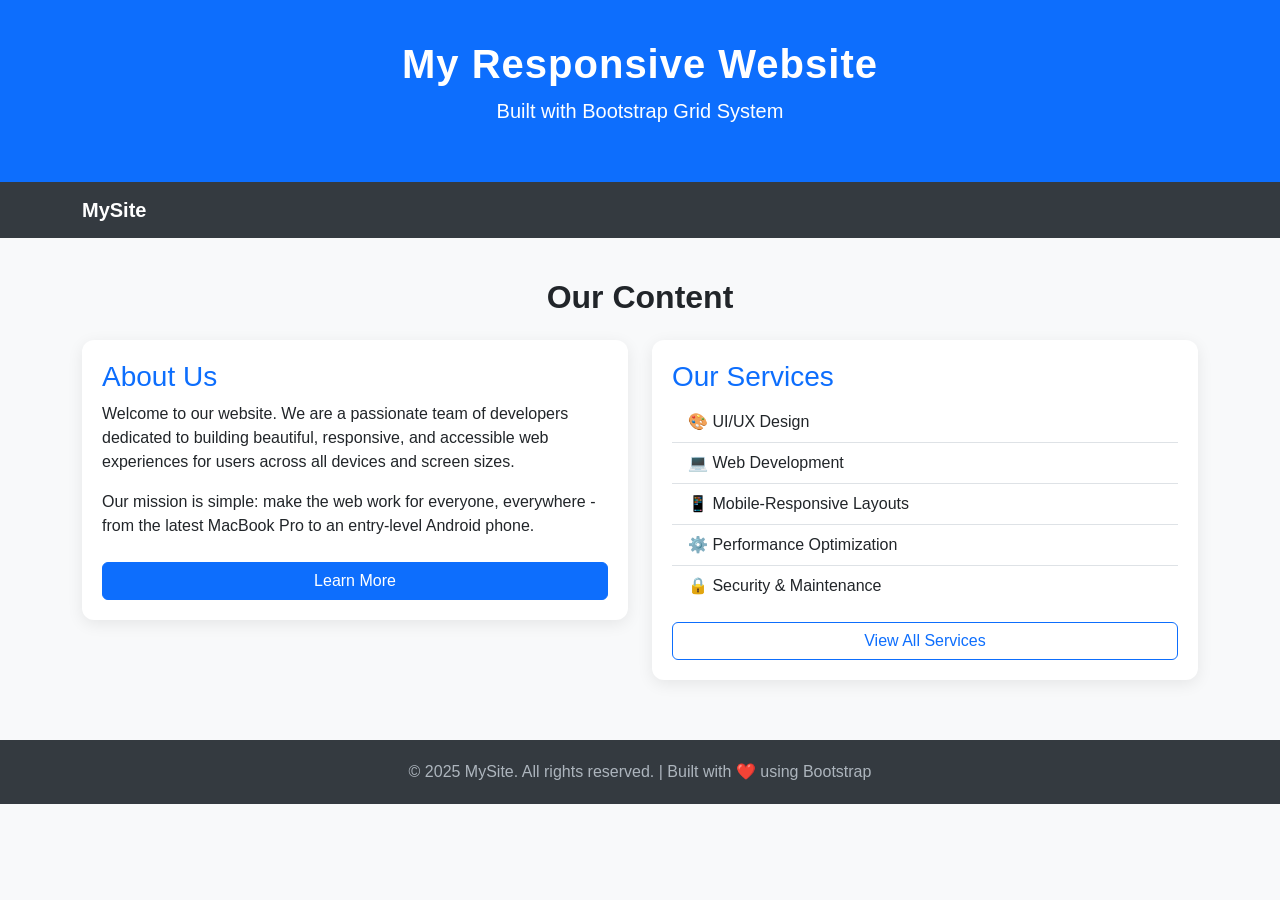
<file: Exp1/index.html>
<!DOCTYPE html>
<html lang="en">
<head>
    <meta charset="UTF-8" />
    <meta name="viewport" content="width=device-width, initial-scale=1.0" />
    <title>Responsive Bootstrap Page</title>
    <!-- Bootstrap 5 CDN -->
    <link href="https://cdn.jsdelivr.net/npm/bootstrap@5.3.8/dist/css/bootstrap.min.css" rel="stylesheet"
        integrity="sha384-sRIl4kxILFvY47J16cr9ZwB07vP4J8+LH7qKQnuqkuIAvNWLzeN8tE5YBujZqJLB" crossorigin="anonymous">
    <style>
        /* Custom styles layered on top of Bootstrap */
        body {
            font-family: 'Segoe UI', sans-serif;
            background-color: #f8f9fa;
        }
        header {
            background-color: #0d6efd;
            color: white;
            padding: 40px 0;
            text-align: center;
        }
        header h1 {
            font-size: 2.5rem;
            font-weight: 700;
            letter-spacing: 1px;
        }
        nav {
            background-color: #343a40;
        }
        nav a {
            color: #ced4da !important;
            font-weight: 500;
            transition: color 0.3s ease;
        }
        nav a:hover {
            color: #ffffff !important;
        }
        .content-section {
            padding: 40px 0;
        }
        .card {
            border: none;
            border-radius: 12px;
            box-shadow: 0 4px 16px rgba(0, 0, 0, 0.08);
            padding: 20px;
            margin-bottom: 20px;
        }
        .card h3 {
            color: #0d6efd;
        }
        footer {
            background-color: #343a40;
            color: #adb5bd;
            text-align: center;
            padding: 20px 0;
        }
    </style>
</head>
<body>
    <!-- ========================
       SECTION 1: HEADER
  ========================= -->
    <header>
        <div class="container">
            <h1>My Responsive Website</h1>
            <p class="lead">Built with Bootstrap Grid System</p>
        </div>
    </header>
    <!-- ========================
       SECTION 2: NAVIGATION BAR
  ========================= -->
    <nav class="navbar navbar-expand-md navbar-dark">
        <div class="container">
            <!-- Brand / Logo -->
            <a class="navbar-brand text-white fw-bold" href="#">MySite</a>
            <!-- Hamburger Toggle (visible on small screens) -->
            <button= class="navbar-toggler" type="button" data-bs-toggle="collapse" data-bs-target="#navbarMenu">
                <span class="navbar-toggler-icon"></span>
                </button>
                <!-- Nav Links -->
                <div class="collapse navbar-collapse" id="navbarMenu">
                    <ul class="navbar-nav ms-auto">
                        <li class="nav-item"><a class="nav-link" href="#">Home</a></li>
                        <li class="nav-item"><a class="nav-link" href="#">About</a></li>
                        <li class="nav-item"><a class="nav-link" href="#">Services</a></li>
                        <li class="nav-item"><a class="nav-link" href="#">Contact</a></li>
                    </ul>
                </div>
        </div>
    </nav>
    <!-- ========================
       SECTION 3: CONTENT SECTION
  ========================= -->
    <section class="content-section">
        <div class="container">
            <h2 class="text-center mb-4 fw-bold">Our Content</h2>
            <div class="row">
                <!-- Column 1: Full width on small, half width on medium+ -->
                <div class="col-12 col-md-6">
                    <div class="card">
                        <h3>About Us</h3>
                        <p>
                            Welcome to our website. We are a passionate team of developers
                            dedicated to building beautiful, responsive, and accessible
                            web experiences for users across all devices and screen sizes.
                        </p>
                        <p>
                            Our mission is simple: make the web work for everyone,
                            everywhere - from the latest MacBook Pro to an entry-level Android phone.
                        </p>
                        <a href="#" class="btn btn-primary mt-2">Learn More</a>
                    </div>
                </div>
                <!-- Column 2: Full width on small, half width on medium+ -->
                <div class="col-12 col-md-6">
                    <div class="card">
                        <h3>Our Services</h3>
                        <ul class="list-group list-group-flush">
                            <li class="list-group-item">🎨 UI/UX Design</li>
                            <li class="list-group-item">💻 Web Development</li>
                            <li class="list-group-item">📱 Mobile-Responsive Layouts</li>
                            <li class="list-group-item">⚙️ Performance Optimization</li>
                            <li class="list-group-item">🔒 Security & Maintenance</li>
                        </ul>
                        <a href="#" class="btn btn-outline-primary mt-3">View All Services</a>
                    </div>
                </div>
            </div>
            <!-- END ROW -->
        </div>
        <!-- END CONTAINER -->
    </section>
    <!-- ========================
       SECTION 4: FOOTER
  ========================= -->
    <footer>
        <div class="container">
            <p class="mb-0">
                &copy; 2025 MySite. All rights reserved. | Built with ❤️ using Bootstrap
            </p>
        </div>
    </footer>
    <!-- Bootstrap 5 JS Bundle (for navbar toggle to work) -->
    <script src="https://cdn.jsdelivr.net/npm/bootstrap@5.3.8/dist/js/bootstrap.bundle.min.js"
        integrity="sha384-FKyoEForCGlyvwx9Hj09JcYn3nv7wiPVlz7YYwJrWVcXK/BmnVDxM+D2scQbITxI"
        crossorigin="anonymous"></script>
</body>
</html
</file>
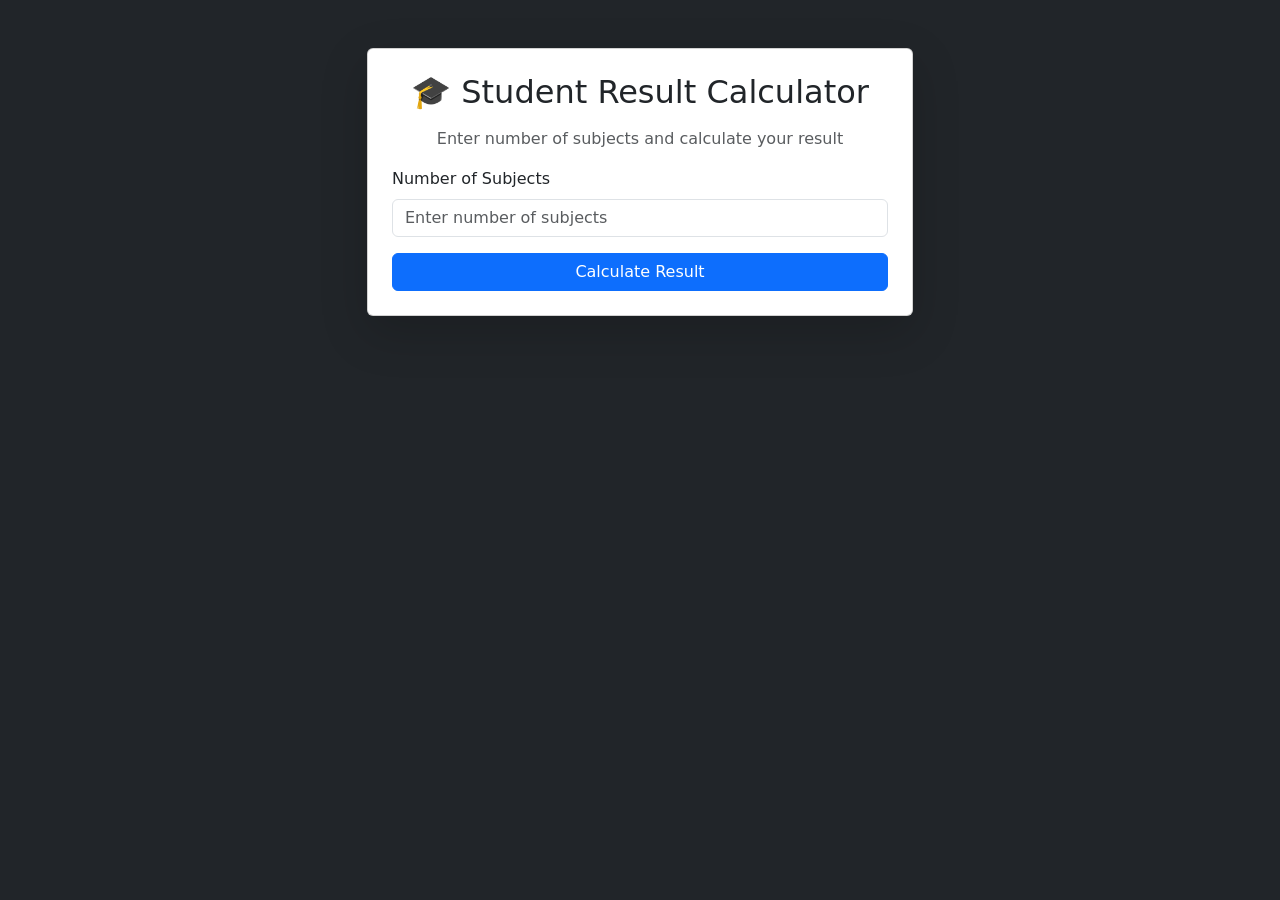
<file: Exp4/index.html>
<!DOCTYPE html>
<html lang="en">
<head>
    <meta charset="UTF-8">
    <meta name="viewport" content="width=device-width, initial-scale=1.0">
    <title>Student Result Calculator</title>
    <link href="https://cdn.jsdelivr.net/npm/bootstrap@5.3.2/dist/css/bootstrap.min.css" rel="stylesheet">
</head>
<body class="bg-dark text-light">

    <div class="container py-5">
        <div class="row justify-content-center">
            <div class="col-md-6">
                <div class="card shadow-lg">
                    <div class="card-body p-4">

                        <h2 class="text-center mb-3">🎓 Student Result Calculator</h2>

                        <p class="text-center text-muted">
                            Enter number of subjects and calculate your result
                        </p>
                        <div class="mb-3">
                            <label class="form-label">Number of Subjects</label>
                            <input type="number" id="numSubjects" class="form-control"
                                placeholder="Enter number of subjects" min="1" max="20">
                        </div>
                        <div class="d-grid">
                            <button class="btn btn-primary" onclick="calculateResult()">
                                Calculate Result
                            </button>
                        </div>
                        <div id="resultBox" class="mt-4 d-none"></div>
                    </div>
                </div>
            </div>
        </div>
    </div>
    <script src="script.js"></script>
</body>

</html>
</file>
